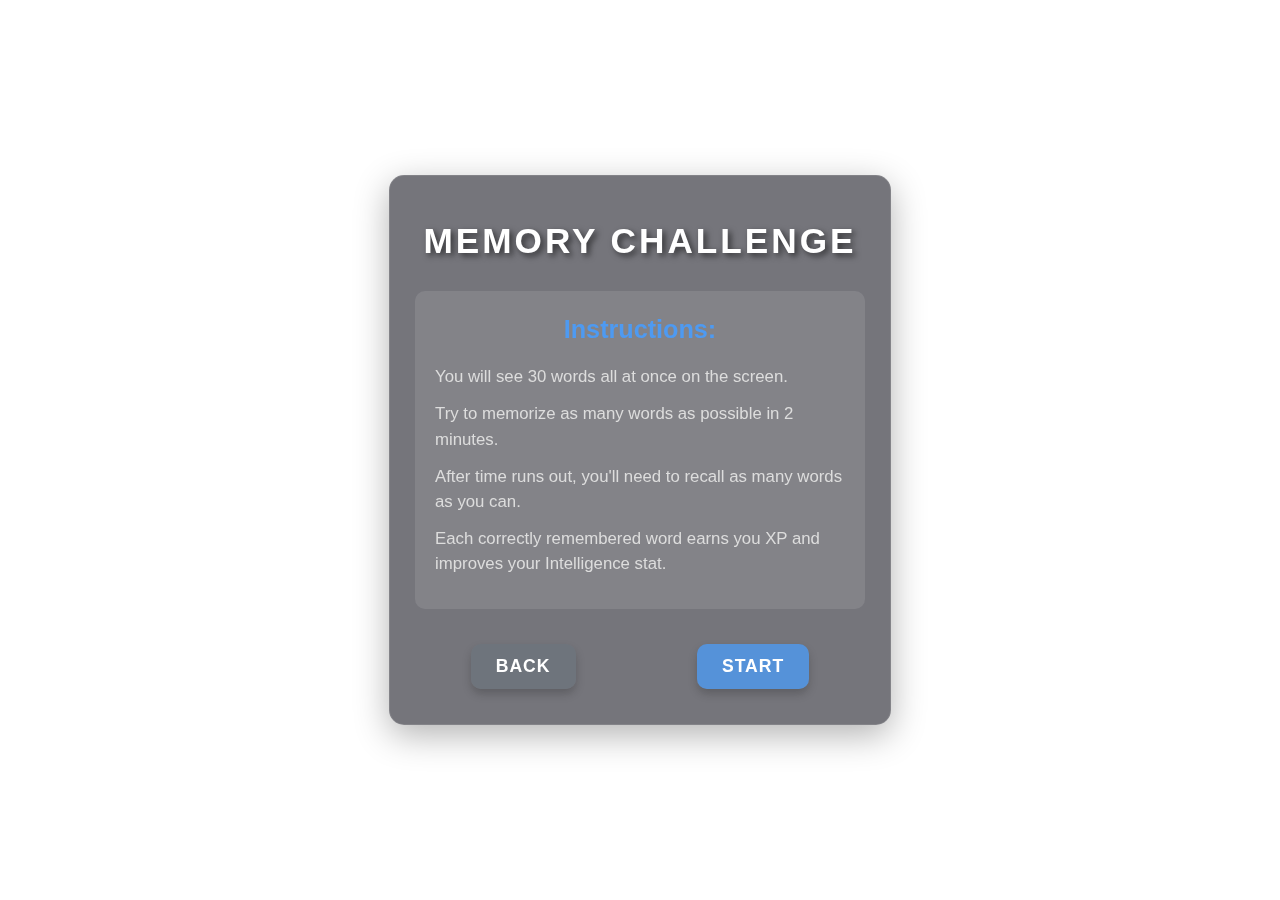
<file: memory_intro.html>
<!DOCTYPE html>
<html lang="en">
<head>
    <meta charset="UTF-8">
    <meta name="viewport" content="width=device-width, initial-scale=1.0">
    <title>Memory Challenge</title>
    <link rel="stylesheet" href="style.css">
</head>
<body>
    <div class="container">
        <h1>MEMORY CHALLENGE</h1>
        
        <div class="instructions">
            <h2>Instructions:</h2>
            
            <p>You will see 30 words all at once on the screen.</p>
            
            <p>Try to memorize as many words as possible in 2 minutes.</p>
            
            <p>After time runs out, you'll need to recall as many words as you can.</p>
            
            <p>Each correctly remembered word earns you XP and improves your Intelligence stat.</p>
        </div>
        
        <div class="button-container">
            <button onclick="window.location.href='index.html'" class="back-button">Back</button>
            <button onclick="window.location.href='memory_game.html'" class="action-button">Start</button>
        </div>
    </div>
</body>
</html>
</file>
<file: style.css>
/* General Body Styles */
body {
  font-family: Arial, sans-serif;
  margin: 0;
  padding: 0;
  display: flex;
  justify-content: center;
  align-items: center;
  min-height: 100vh;
  background-size: cover;
  background-position: center;
  background-repeat: no-repeat;
  color: white; /* Default text color */
  transition: background-image 0.5s ease-in-out; /* Smooth transition for background */
}

/* Theme Backgrounds */
.colorful-theme {
  background-image: url('wal1.png'); /* Default colorful background */
}

.light-theme {
  background-image: url('daywal.png'); /* Day theme background */
}

.dark-theme {
  background-image: url('night.png'); /* Night theme background */
}

/* Main Container */
.container {
  background-color: rgba(25, 25, 35, 0.6); /* Slightly more opacity */
  padding: 25px; /* Increased padding */
  border-radius: 15px;
  width: 90%;
  max-width: 450px; /* Slightly wider */
  text-align: center;
  backdrop-filter: blur(8px); /* Stronger blur */
  box-shadow: 0 10px 35px rgba(0, 0, 0, 0.3); /* Enhanced shadow */
  border: 1px solid rgba(255, 255, 255, 0.1); /* Subtle border */
}

/* Icon Bar */
.icon-bar {
  display: flex;
  justify-content: space-around;
  align-items: center;
  margin-bottom: 25px;
  padding: 10px;
  background-color: rgba(0, 0, 0, 0.2);
  border-radius: 10px;
}

.icon {
  width: 50px;  /* Increased size */
  height: 50px; /* Increased size */
  cursor: pointer;
  transition: transform 0.2s ease-in-out, filter 0.2s ease-in-out;
  filter: drop-shadow(0 4px 6px rgba(0, 0, 0, 0.3));
  background-size: contain;
  background-repeat: no-repeat;
  background-position: center;
  border: none; /* Remove potential borders */
  background-color: transparent; /* Ensure no background color */
}

.icon:hover {
  transform: scale(1.15); /* Slightly larger hover effect */
  filter: drop-shadow(0 6px 10px rgba(0, 0, 0, 0.4));
}

/* Specific Icon Backgrounds */
.icon-games {
  background-image: url('games.png');
}

.icon-stats {
  background-image: url('stats.png');
}

.icon-battle {
  background-image: url('battle.png');
}

/* Main Title */
h1 {
  color: #fff;
  font-size: 2.2em; /* Slightly larger */
  margin: 20px 0 30px 0; /* Adjusted margin */
  text-transform: uppercase;
  letter-spacing: 3px; /* Increased spacing */
  text-shadow: 3px 3px 6px rgba(0, 0, 0, 0.6); /* Stronger shadow */
  font-weight: bold;
}

/* Game Grid Layout */
.game-grid {
  display: flex;
  flex-direction: column; /* Stack games vertically */
  align-items: center; /* Center cards horizontally */
  gap: 25px; /* Increased gap */
  width: 100%;
  margin: 20px 0;
}

/* Game Card Styling */
.game-card {
  background-color: rgba(45, 45, 65, 0.8); /* Darker, slightly more opaque */
  padding: 20px; /* Increased padding */
  border-radius: 15px;
  text-align: center;
  backdrop-filter: blur(5px);
  box-shadow: 0 6px 15px rgba(0, 0, 0, 0.25); /* Enhanced shadow */
  transition: transform 0.3s ease, box-shadow 0.3s ease;
  width: 90%; /* Control width */
  max-width: 350px; /* Max width for cards */
  border: 1px solid rgba(255, 255, 255, 0.15); /* Subtle border */
}

.game-card:hover {
  transform: translateY(-7px); /* More pronounced hover */
  box-shadow: 0 10px 20px rgba(0, 0, 0, 0.35);
}

.game-card h2 {
  margin: 0 0 10px 0; /* Adjusted margin */
  font-size: 1.8em; /* Larger title */
  color: #fff;
  text-transform: uppercase;
  font-weight: bold;
}

.game-card p {
  margin: 10px 0 15px 0; /* Adjusted margin */
  color: #ddd;
  font-size: 1.1em; /* Larger text */
  line-height: 1.4;
}

/* Start Buttons for Game Cards */
.start-button {
  cursor: pointer;
  transition: transform 0.2s ease-in-out, filter 0.2s ease-in-out;
  width: 150px; /* Increased width */
  height: 45px;  /* Increased height */
  background-size: contain;
  background-repeat: no-repeat;
  background-position: center;
  border: none;
  background-color: transparent;
  display: block; /* Ensure it's a block element */
  margin: 15px auto 0 auto; /* Center button and add top margin */
  filter: drop-shadow(0 3px 5px rgba(0, 0, 0, 0.2));
}

.start-button:hover {
  transform: scale(1.1); /* Larger hover effect */
  filter: drop-shadow(0 5px 8px rgba(0, 0, 0, 0.3));
}

.start-button.math-start {
  background-image: url('math_start.png');
}

.start-button.memory-start {
  background-image: url('memory_start.png');
}

/* General Button Styles (Back, Action, Submit) */
.back-button, .action-button, .submit-button {
  padding: 12px 25px; /* Increased padding */
  border: none;
  border-radius: 10px; /* More rounded corners */
  cursor: pointer;
  margin: 10px 5px;
  transition: background-color 0.3s ease, transform 0.2s ease, box-shadow 0.3s ease;
  font-size: 1.1em; /* Larger font */
  font-weight: bold;
  text-transform: uppercase;
  letter-spacing: 1px;
  box-shadow: 0 5px 10px rgba(0, 0, 0, 0.2);
}

.back-button:hover, .action-button:hover, .submit-button:hover {
  transform: translateY(-3px); /* More pronounced hover */
  box-shadow: 0 8px 15px rgba(0, 0, 0, 0.3);
}

/* Specific Button Colors */
.action-button {
  background-color: rgba(78, 154, 241, 0.8); /* Blue */
  color: white;
}
.action-button:hover {
  background-color: rgba(78, 154, 241, 1);
}

.back-button {
  background-color: rgba(108, 117, 125, 0.7); /* Gray */
  color: white;
}
.back-button:hover {
  background-color: rgba(108, 117, 125, 0.9);
}

.submit-button {
  background-color: rgba(46, 204, 113, 0.8); /* Green */
  color: white;
  display: block; /* Ensure block display */
  width: auto; /* Allow width to adjust */
  min-width: 150px; /* Minimum width */
  margin: 15px auto; /* Center horizontally */
}
.submit-button:hover {
  background-color: rgba(46, 204, 113, 1);
}


/* Math/Memory Game Specific Styles */
.game-screen { /* Common styles for game phases */
    margin-top: 20px;
}

.timer {
  font-size: 2.5em; /* Larger timer */
  color: #fff;
  margin: 20px 0;
  font-weight: bold;
  text-shadow: 2px 2px 5px rgba(0, 0, 0, 0.6);
}

#countdown {
  font-size: 4em; /* Very large countdown */
}

/* Math Problem Styles */
#problem-number {
    color: #ccc;
    margin-bottom: 10px;
}
.problem-container {
  margin: 25px 0;
}
.math-problem {
  font-size: 2.5em; /* Larger problem text */
  margin: 20px 0;
  font-weight: bold;
  color: #fff;
}
.input-group {
  display: flex;
  flex-direction: column;
  align-items: center;
  margin: 15px 0;
}
.answer-input {
  padding: 12px; /* Increased padding */
  font-size: 1.8em; /* Larger input font */
  width: 150px; /* Wider input */
  border: none;
  border-radius: 8px;
  text-align: center;
  margin-bottom: 15px; /* Space before submit button */
  background-color: rgba(255, 255, 255, 0.95);
  color: #333;
}

/* Memory Game Word Display */
.word-container {
  display: flex;
  flex-wrap: wrap;
  justify-content: center;
  margin: 20px 0;
  gap: 10px; /* Increased gap */
}
.word-box {
  background-color: rgba(255, 255, 255, 0.15);
  padding: 12px 15px; /* Increased padding */
  border-radius: 8px;
  transition: background-color 0.3s ease, transform 0.2s ease;
  font-size: 1.1em; /* Larger font */
  color: #fff;
}
.word-box:hover {
  background-color: rgba(255, 255, 255, 0.25);
  transform: scale(1.05);
}

/* Memory Recall Input */
.recall-input {
  width: 95%; /* Slightly less than full width */
  height: 120px; /* Increased height */
  padding: 15px; /* Increased padding */
  border: none;
  border-radius: 8px;
  background-color: rgba(255, 255, 255, 0.95);
  font-size: 1.1em; /* Larger font */
  margin: 15px 0;
  color: #333;
  line-height: 1.5;
}

/* Results Display */
.result-display {
  margin: 25px 0;
  font-size: 1.3em; /* Larger result text */
  color: #fff;
  line-height: 1.6;
}
.result-display span {
    font-weight: bold;
    color: #f1c40f; /* Highlight result numbers */
}

/* Records Section */
.records {
  margin-top: 25px;
  padding: 20px; /* Increased padding */
  background-color: rgba(255, 255, 255, 0.1);
  border-radius: 10px;
}
.records h3 {
  margin-top: 0;
  margin-bottom: 15px; /* Space below title */
  color: #4e9af1;
  text-transform: uppercase;
  letter-spacing: 1px;
}
#records-list {
    text-align: left;
    max-height: 150px; /* Limit height */
    overflow-y: auto; /* Add scroll if needed */
    padding-right: 10px; /* Space for scrollbar */
}
.record-item {
  margin: 10px 0;
  color: #ddd;
  font-size: 0.95em;
  border-bottom: 1px dashed rgba(255, 255, 255, 0.1);
  padding-bottom: 8px;
}
.record-item:last-child {
    border-bottom: none;
}

/* Instructions Sections */
.instructions {
  background-color: rgba(255, 255, 255, 0.1);
  padding: 20px; /* Increased padding */
  border-radius: 10px;
  margin: 20px 0;
  text-align: left;
  color: #ddd;
  font-size: 1.05em; /* Slightly larger text */
  line-height: 1.5;
}
.instructions h2 {
    color: #4e9af1;
    margin-top: 0;
    text-align: center;
    margin-bottom: 15px;
}
.instructions p {
  margin: 12px 0;
}
.instructions ul {
  padding-left: 25px;
  list-style: disc;
}
.instructions li {
  margin: 8px 0;
}

/* Theme Switcher */
.theme-switcher {
  display: flex;
  justify-content: center;
  gap: 15px; /* Increased gap */
  margin-top: 30px; /* More space above */
}
.theme-switcher button {
  padding: 10px 18px; /* Adjusted padding */
  background-color: rgba(255, 255, 255, 0.2);
  border: 1px solid rgba(255, 255, 255, 0.3);
  border-radius: 8px;
  color: white;
  cursor: pointer;
  transition: all 0.2s ease;
  font-weight: bold;
}
.theme-switcher button:hover {
  background-color: rgba(255, 255, 255, 0.4);
  transform: translateY(-2px);
}

/* Button Container (for pages with multiple buttons at bottom) */
.button-container {
  display: flex;
  justify-content: space-around; /* Distribute buttons */
  flex-wrap: wrap; /* Allow wrapping on small screens */
  gap: 10px;
  margin-top: 25px;
}

/* Modal Styles */
.modal {
  display: none;
  position: fixed;
  z-index: 1000;
  left: 0;
  top: 0;
  width: 100%;
  height: 100%;
  overflow: auto;
  background-color: rgba(0, 0, 0, 0.7); /* Darker overlay */
  backdrop-filter: blur(5px);
}

.modal-content {
  background-color: #2f2f4f; /* Dark background for modal */
  margin: 15% auto;
  padding: 25px;
  border: 1px solid rgba(255, 255, 255, 0.2);
  width: 80%;
  max-width: 500px;
  border-radius: 10px;
  box-shadow: 0 5px 15px rgba(0, 0, 0, 0.5);
  position: relative;
  color: #fff; /* Text color for modal */
}

.close {
  color: #aaa;
  position: absolute;
  top: 10px;
  right: 15px;
  font-size: 28px;
  font-weight: bold;
  transition: color 0.3s ease;
}

.close:hover,
.close:focus {
  color: #fff; /* Brighter hover color */
  text-decoration: none;
  cursor: pointer;
}

/* Styles specifically for Stats Page - Reuse from original */
.stats-container { display: flex; flex-direction: column; gap: 15px; }
.stats-header { text-align: center; margin-bottom: 15px; }
.character-preview { display: flex; justify-content: center; align-items: center; margin: 20px 0; position: relative; height: 200px; /* Ensure space */}
.level-info { text-align: center; margin: 10px 0; }
.level-info h2 { margin: 5px 0; color: #4e9af1; font-size: 1.6em; }
.xp-info { margin: 5px 0; color: #ddd; font-size: 1.1em; }
.xp-bar { height: 12px; background-color: rgba(255, 255, 255, 0.2); border-radius: 6px; overflow: hidden; margin: 8px 0; }
.xp-fill { height: 100%; background-color: #4e9af1; width: 0%; transition: width 0.5s ease; border-radius: 6px; }
.lives-section { text-align: center; margin: 15px 0; }
.lives-section h3 { margin: 5px 0; color: #e74c3c; font-size: 1.3em; }
.lives-container { display: flex; justify-content: center; gap: 8px; margin: 10px 0; }
.life-icon { font-size: 1.8em; animation: pulse 2s infinite ease-in-out; }
.stats-section { background-color: rgba(255, 255, 255, 0.1); padding: 20px; border-radius: 10px; margin: 15px 0; box-shadow: 0 4px 10px rgba(0, 0, 0, 0.2); }
.stats-section h3 { margin-top: 0; color: #4e9af1; text-align: center; font-size: 1.3em; text-transform: uppercase; letter-spacing: 1px; margin-bottom: 15px; }
.buffs-container { display: flex; flex-direction: column; gap: 10px; }
.buff-item { display: flex; align-items: center; padding: 10px; background-color: rgba(255, 255, 255, 0.1); border-radius: 5px; }
.buff-icon { margin-right: 12px; font-size: 1.3em; }
.buff-text { font-size: 1em; }
.no-buffs { color: rgba(255, 255, 255, 0.5); font-style: italic; text-align: center; padding: 10px; }
.attributes-grid { display: flex; flex-direction: column; gap: 15px; }
.attribute { display: flex; align-items: center; gap: 10px; }
.attribute-name { flex: 1; color: #ddd; font-size: 1.1em; }
.attribute-bar { flex: 2; height: 10px; background-color: rgba(255, 255, 255, 0.2); border-radius: 5px; overflow: hidden; }
.attribute-fill { height: 100%; width: 0%; transition: width 0.8s ease; border-radius: 5px; }
.intelligence-fill { background-color: #3498db; }
.sports-fill { background-color: #e74c3c; }
.languages-fill { background-color: #9b59b6; }
.energy-fill { background-color: #f1c40f; }
.creativity-fill { background-color: #2ecc71; }
.health-fill { background-color: #e67e22; }
.attribute-value { flex: 0 0 50px; text-align: center; font-weight: bold; color: #fff; background-color: rgba(255, 255, 255, 0.15); padding: 5px 10px; border-radius: 5px; font-size: 1em;}
.equipment-container { display: grid; grid-template-columns: repeat(2, 1fr); gap: 12px; }
.equipment-slot { display: flex; flex-direction: column; align-items: center; padding: 15px 10px; background-color: rgba(255, 255, 255, 0.08); border-radius: 8px; cursor: pointer; transition: all 0.3s ease; }
.equipment-slot:hover { background-color: rgba(255, 255, 255, 0.15); transform: translateY(-2px); }
.slot-name { color: #ccc; margin-bottom: 8px; font-size: 0.9em; text-transform: uppercase; }
.slot-icon { width: 40px; height: 40px; display: flex; justify-content: center; align-items: center; border-radius: 50%; font-weight: bold; color: #fff; font-size: 1.2em; }
.slot-icon.empty { background-color: rgba(255, 255, 255, 0.1); border: 2px dashed rgba(255, 255, 255, 0.2); }
.slot-icon.equipped { background-color: #4e9af1; border: 2px solid #2a75d4; box-shadow: 0 0 8px rgba(78, 154, 241, 0.5); }
.achievements-section { margin-bottom: 20px; }
.achievement { display: flex; align-items: center; margin: 12px 0; padding: 12px; border-radius: 8px; transition: all 0.3s ease; }
.achievement.locked { background-color: rgba(255, 255, 255, 0.05); color: #888; opacity: 0.7; }
.achievement.unlocked { background-color: rgba(78, 154, 241, 0.2); color: #fff; border: 1px solid rgba(78, 154, 241, 0.5); animation: achievement-glow 2.5s infinite alternate; }
@keyframes achievement-glow { from { box-shadow: 0 0 5px rgba(78, 154, 241, 0.4); } to { box-shadow: 0 0 15px rgba(78, 154, 241, 0.7); } }
.achievement-icon { margin-right: 15px; font-size: 2em; }
.achievement-info { flex: 1; }
.achievement-name { font-weight: bold; margin-bottom: 5px; font-size: 1.1em; }
.achievement-desc { font-size: 0.95em; opacity: 0.9; }

/* Customization Modal Specifics */
.customization-content { max-height: 80vh; overflow-y: auto; padding: 20px; }
.customization-section { margin-bottom: 25px; }
.customization-section h3 { margin-top: 10px; margin-bottom: 15px; color: #4e9af1; text-align: left; }
.options-container { display: flex; flex-wrap: wrap; gap: 12px; }
.option-button { padding: 10px 18px; background-color: rgba(255, 255, 255, 0.1); border: 2px solid rgba(255, 255, 255, 0.2); border-radius: 8px; cursor: pointer; color: #fff; transition: all 0.3s ease; }
.option-button:hover { background-color: rgba(255, 255, 255, 0.25); transform: translateY(-2px); border-color: rgba(255, 255, 255, 0.4); }
.option-button.selected { background-color: #4e9af1; color: white; border-color: #2a75d4; transform: translateY(-2px); box-shadow: 0 4px 10px rgba(0, 0, 0, 0.2); }

/* Keyframes for animations */
@keyframes pulse { 0% { transform: scale(1); } 50% { transform: scale(1.1); } 100% { transform: scale(1); } }
@keyframes idle-bounce { 0% { transform: translateY(0); } 50% { transform: translateY(-5px); } 100% { transform: translateY(0); } }
.character-container:hover { animation: idle-bounce 1s infinite ease-in-out; }
</file>
